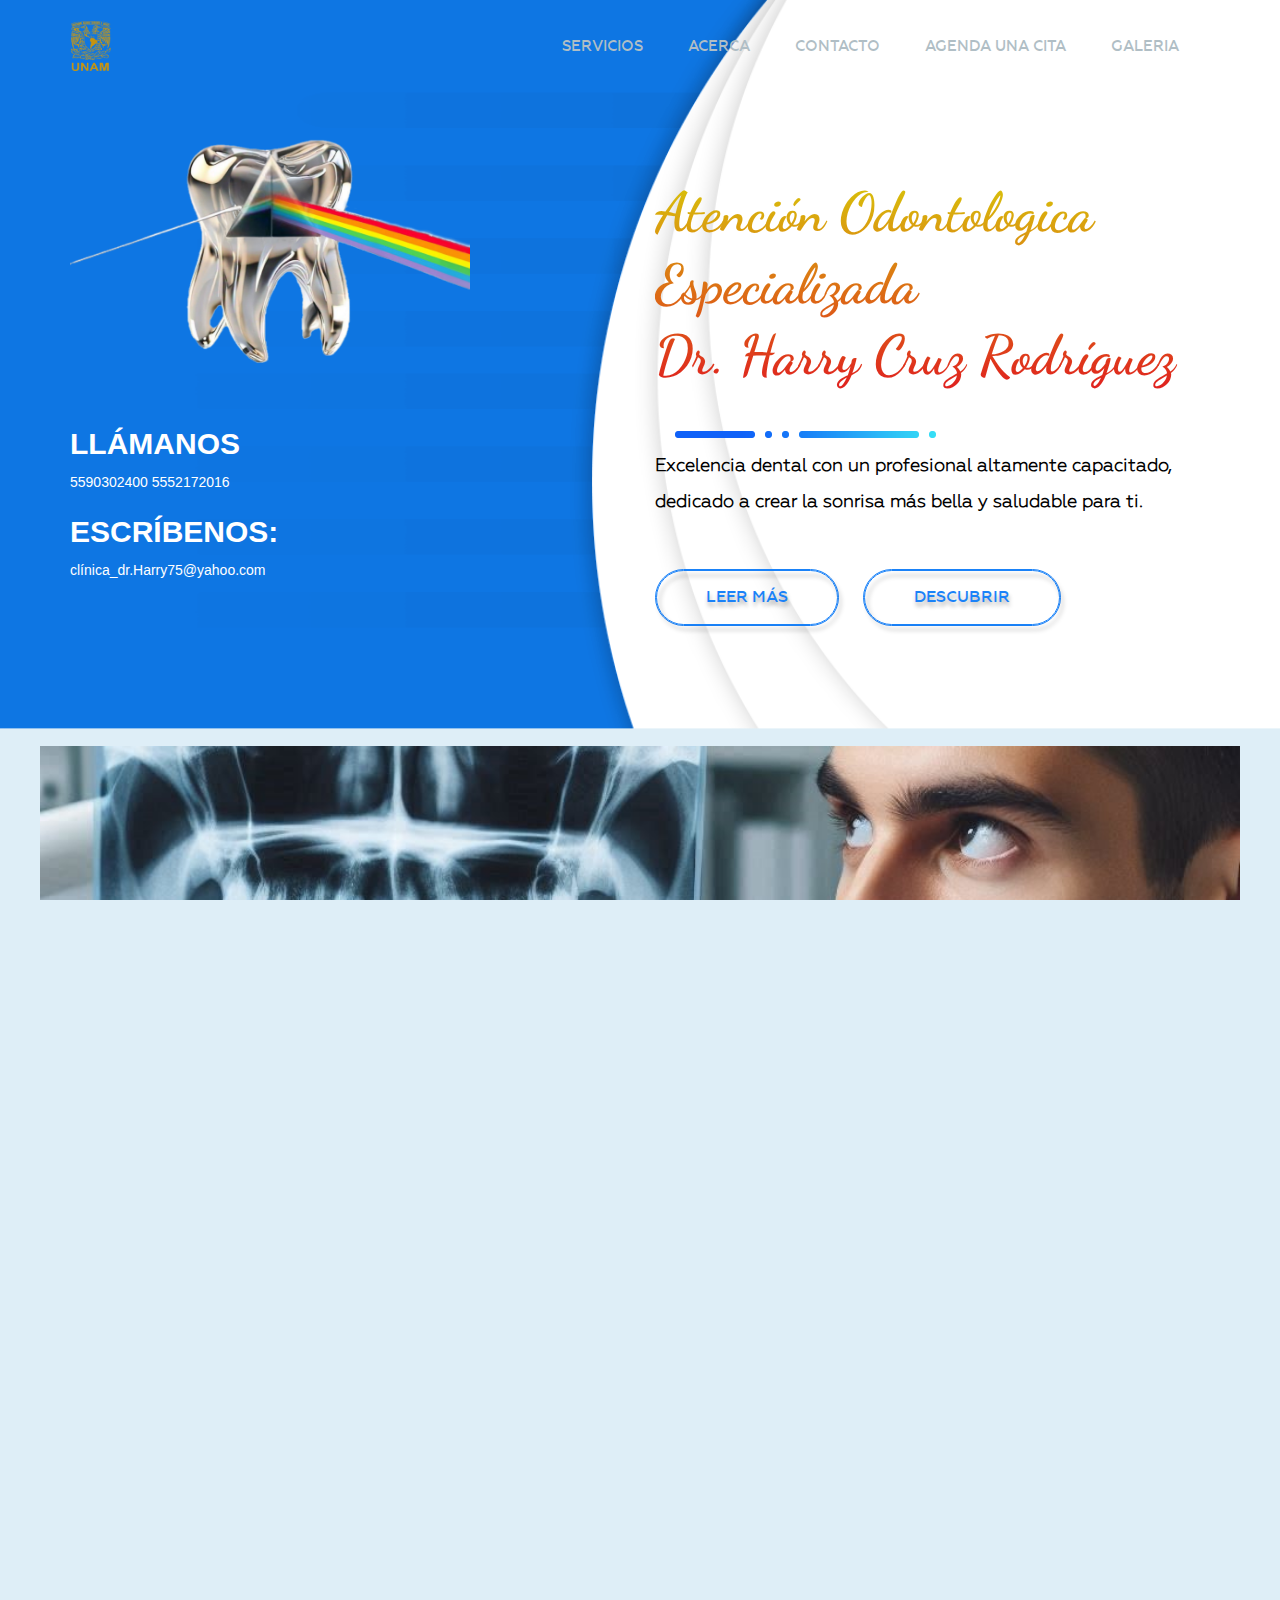
<file: index.html>
<!doctype html>
<html lang="es">
<head>
  <meta charset="UTF-8">
  <meta name="viewport" content="width=device-width, initial-scale=1" />
  <title>Bienvenido</title>
  <link rel="icon" href="assets/images/diente.png">
  <link rel="stylesheet" href="assets/bootstrap/css/bootstrap.min.css">
  <link rel="stylesheet" href="assets/fonts/flat-icon/flaticon.css">
  <link rel="stylesheet" href="css/style.css">
  <link rel="stylesheet" href="css/carrusel.css">
  <link href="https://fonts.googleapis.com/css2?family=Dancing+Script:ital,wght@0,400;0,700;1,400;1,700&display=swap" rel="stylesheet">

<style>
  body{
    background-color: #deeef7;
  }
</style>

</head>
<body>
  <div id="content-wrapper">
    <header class="header header--bg">
      <div class="container">
        <nav class="navbar">
          <div class="navbar-header">
            <button type="button" class="navbar-toggle" data-toggle="collapse" data-target="#myNavbar">
              <span class="icon-bar"></span>
              <span class="icon-bar"></span>
              <span class="icon-bar"></span> 
            </button>
            <a class="navbar-brand" href="https://www.unam.mx/"></a>
          </div>
          <div class="collapse navbar-collapse" id="myNavbar">
            <ul class="nav navbar-nav pull-right" >
              <li><a href="#servicios">SERVICIOS</a></li>
              <li><a href="#acerca">ACERCA</a></li>
              <li><a href="#contacto">CONTACTO</a></li>
              <li><a href="https://wa.me/525528023030?text=Hola%20quiero%20agendar%20una%20cita" target="_blank">
                AGENDA UNA CITA
            </a>
          </li>
          <li><a href="galeria.html">GALERIA</a></li>
            </ul>
          </div>
        </nav>
        <div class="row">
          <div class="col-lg-6">
            <img class="img-responsive, breathing-image" src="assets/images/diente.png" alt="" style="width: 400px; height: 250px;"> <br><br>
            
            <h3 class="page-section__subtitle--white, wave-text">
              <span>L</span><span>L</span><span>Á</span><span>M</span><span>A</span><span>N</span><span>O</span><span>S</span><br>
            </h3> <br>
            <a class="page-section__subtitle--white" href="tel:+525590302400">5590302400</a>
            <a class="page-section__subtitle--white" href="tel:+525552172016">5552172016</a> 

            <h3 class="page-section__subtitle--white, animated-text">ESCRÍBENOS:</h3> 
            <a class="page-section__subtitle--white" href="mailto:clínica_dr.Harry75@yahoo.com.com?subject=Consulta%20sobre%20nuestros%20servicios&body=Hola,%20me%20gustaría%20recibir%20más%20información%20sobre%20sus%20servicios.">clínica_dr.Harry75@yahoo.com</a> <br>
          
          </div>
          <div class="col-lg-6 header__content">
            <h3 style="font-family: 'Dancing Script', cursive;" class="title" >
              <b>Atención Odontologica Especializada <br> Dr. Harry Cruz Rodríguez</b>
            </h3>
            
            <span class="title-style"></span> <br>
            <p>ㅤㅤExcelencia dental con un profesional altamente capacitado, dedicado a crear la sonrisa más bella y saludable para ti.</p> 
            <a class="header__button" href="#acerca">LEER MÁS</a>
            <a class="header__button" href="#contacto">DESCUBRIR</a>
          </div>
        </div>
      </div>
    </header>

    <!--Carrusel-->
    <div class="wrapper">
      <div class="slider" id="slider">
        <ul class="slides">
          <li class="slide" id="slide1">
            <a href="galeria.html#servicios">
              <p class="caption">Cirujias</p>
              <img src="assets/images/cirujia.jpg" alt="photo 1">
            </a>
          </li>
          <li class="slide" id="slide2">
            <a href="galeria.html#endodoncias">
              <p class="caption">Endodoncias</p>
              <img src="assets/images/endodoncia.jpg" alt="photo 2">
            </a>
          </li>
          <li class="slide" id="slide3">
            <a href="galeria.html#rayos">
              <p class="caption">Rayos X</p>
              <img src="assets/images/rx.jpg" alt="photo 3">
            </a>
          </li>
          <li class="slide" id="slide4">
            <a href="galeria.html#peridoncias">
              <p class="caption">Periodoncias</p>
              <img src="assets/images/peridoncia.jpg" alt="photo 4">
            </a>
          </li>
          <li class="slide" id="slide5">
            <a href="galeria.html#protesis">
               <p class="caption">Protesis</p>
               <img src="assets/images/protesis.jpg" alt="photo 5">
            </a>
          </li>
          <!--
          <li class="slide6" id="slide6">
            <a href="#">
              <p class="caption">Limpieza</p>
              <img src="assets/images/limpieza.jpg" alt="photo 6">
            </a>
          </li>
          -->
        </ul>
        <ul class="slider-controler">
          <li><a href="#slide1">&bullet;</a></li>
          <li><a href="#slide2">&bullet;</a></li>
          <li><a href="#slide3">&bullet;</a></li>
          <li><a href="#slide4">&bullet;</a></li>
          <li><a href="#slide5">&bullet;</a></li>
          <!--
          <li><a href="#slide6">&bullet;</a></li>-->
        </ul>
      </div>
    </div>
<!--Fin Carrusel-->

<section class="steps" id="acerca">
  <div class="container">
    <div class="page-section text-center">
      <h2 class="page-section__title">Mi perfil profesional</h2>
      <div class="page-section__title-style">
        <span class="first-line"></span>
        <span class="second-line"></span>
      </div>
      <p class="page-section__subtitle">Nuestro equipo humano experimentado, y una infraestructura con los mejores estándares de calidad, que nos permiten ofrecer diagnósticos precisos y tratamientos garantizados para nuestros pacientes.</p>
      <div class="row">
        <div class="col-md-4">
          <div class="text-center steps__single">
            <img class="portrait-container img" src="assets/images/dr.png" alt="" style="width: 180px; height: 180px;">
          </div>
        </div>
        <div class="col-md-4">
          <div class="text-center steps__single">
            <br><br>
            <h2>Dr. Harry Cruz Rodríguez</h2>
          </div>
        </div>
        <div class="col-md-4">
          <div class="text-center steps__single">
            <img src="assets/images/dr2.png" alt="" style="width: 180px; height: 180px;">
          </div>
        </div>
        </div>
        <p class="page-section__subtitle">Egresado de la Universidad Nacional Autónoma de México en el año 2XXX, 
          cuento con más de 1X años de experiencia en el campo de la odontología. Mi compromiso es brindar a cada paciente un servicio integral,
          reuniendo en un solo lugar todas las especialidades dentales necesarias. Nuestro enfoque está centrado en ofrecer procedimientos 
          dentales completos dentro de nuestras instalaciones, garantizando comodidad y eficiencia. Contamos con un equipo de especialistas 
          en todas las áreas de la odontología, incluyendo un servicio de radiografía dental digital de última generación, 
          para asegurar diagnósticos precisos y tratamientos de la más alta calidad.
        </p>
        <a class="button" href="galeria.html#acerca">LEER MÁS</a>
      </div>
    </div>
  </div>
</section>


<section class="team team--bg" id="servicios">
  <div class="container">
    <div class="page-section">
      <div class="text-center">
        <h2 class="page-section__title">Servicios</h2> <br>
        <div class="team__title-style">
          <span class="first-line"></span>
          <span class="second-line"></span>
        </div>
        <p class="page-section__subtitle">El Dr. Harry Cruz Rodríguez se dedica continuamente a la educación y 
          formación profesional para mantenerse actualizado con los avances en la endoperiodontología. 
          Este compromiso con la excelencia nos permite ofrecer tratamientos innovadores y efectivos, 
          minimizando el dolor y mejorando los resultados para nuestros pacientes.</p><br>
      </div>

      <div class="row gutters-80">
        <div class="col-md-4">
          <div class="thumbnail team__single">
            <div class="bio text-center">
              <img src="assets/images/cirujias/1.jpg" alt="">
              <h2>Cirujias</h2>
              <p>Exodoncias, Injertos</p>
            </div>
          </div>
        </div>

        <div class="col-md-4">
          <div class="thumbnail team__single">
            <div class="bio text-center">
              <img src="assets/images/endodoncia/1.jpg" alt="">
              <h2>Endodoncias</h2>
              <p>Dolor, Abscesos</p>
            </div>
          </div>
        </div>

          <div class="col-md-4">
            <div class="thumbnail team__single">
              <div class="bio text-center">
                <img src="assets/images/rx.jpg" alt="">
                <h2>Rayos X                </h2>
                <p>Radiovisografo</p>
              </div>
            </div>
          </div>

          <div class="col-md-4">
            <div class="thumbnail team__single">
              <div class="bio text-center">
                <img src="assets/images/peridoncia/5.jpg" alt="">
                <h2>Periodoncia</h2>
                <p>Movilidad, Sencibilidad, Gingivitis</p>
              </div>
            </div>
          </div>
          <div class="col-md-4">
            <div class="thumbnail team__single">
              <div class="bio text-center">
                <img src="assets/images/protesis.jpg" alt="">
                <h2>Prótesis</h2>
                <p>Zirconio, Porcelanas, Removibles</p>
              </div>
            </div>
          </div>
          <div class="col-md-4">
            <div class="thumbnail team__single">
              <div class="bio text-center">
                <img src="assets/images/limpieza.jpg" alt="">
                <h2>Limpiezas</h2>
                <p>C/Ultrasonido</p>
              </div>
            </div>
          </div>
          <div class="col-md-4">
            <div class="thumbnail team__single">
              <div class="bio text-center">
                <img src="assets/images/blanqueamiento.jpeg" alt="">
                <h2>Resinas</h2>
                <h2>Blanqueamientos</h2>
              </div>
            </div>
          </div>
        </div>
        <br>
        <div class="text-center">
          <a class="button" href="galeria.html#servicios">VER MÁS</a>
        </div>
        </div>
      </div>
    </div>
  </div>
</section>



<section class="video video--bg" id="contacto">
  <div class="container">
    <div class="page-section">
      <div class="row">
        <p>Encuentranos</p>

        <div class="col-md-7">
          <iframe src="https://www.google.com/maps/embed?pb=!1m18!1m12!1m3!1d1118.7821477373247!2d-99.1685206602566!3d19.407238195871606!2m3!1f0!2f0!3f0!3m2!1i1024!2i768!4f13.1!3m3!1m2!1s0x85d1ff3594ab9f33%3A0xe89129d8fbc266ea!2sSOHO%20Residences%20Condesa!5e0!3m2!1ses-419!2smx!4v1723564159487!5m2!1ses-419!2smx" 
          width="600" 
          height="450" 
          style="border:0;" 
          allowfullscreen="" 
          loading="lazy" 
          referrerpolicy="no-referrer-when-downgrade">
          </iframe>            
        </div>
        <div class="col-md-5">
          <div class="video__right text-center">
            <h2 class="video__title">Contacto</h2>
            <div class="video__title-style">
              <span class="first-line"></span>
              <span class="second-line"></span>
            </div>
            <li><a class="page-section__subtitle page-section__subtitle--white">Llamános:</a></li>
            <a class="page-section__subtitle page-section__subtitle--white" href="tel:+525590302400">5590302400 </a>
            <a class="page-section__subtitle page-section__subtitle--white" href="tel:+525552172016">ó 5552172016</a>
            <br><br><li><a class="page-section__subtitle page-section__subtitle--white">Escríbenos:</a></li>
            <li><a class="page-section__subtitle page-section__subtitle--white" 
              href="mailto:clínica_dr.Harry75@yahoo.com.com?subject=Consulta%20sobre%20nuestros%20servicios&body=Hola,%20me%20gustaría%20recibir%20más%20información%20sobre%20sus%20servicios.">
              clínica_dr.Harry75@yahoo.com</a></li><br>
              <a class="page-section__subtitle page-section__subtitle--white" href="https://wa.me/525590302400?text=Hola%20quiero%20agendar%20una%20cita">Escríbenos por WhatsApp</a></li><br><br>            
            <li><a class="button button--white" href="https://maps.app.goo.gl/G6L3BxyqgvLjQvQa7">¿Cómo llegar?</a></li>
          </div>
        </div>
      </div>
    </div>
  </div>
</section>

    <footer class="footer footer--bg">
      <div class="container">
        <div class="row">
          <div class="col-md-4 footer__left">
            <a class="navbar-brand"></a>
            <p><span>&copy;</span> Clinica de Especialidades Odontologicas 2024</p>
          </div>
          <div class="col-md-2 footer__link">
            <li><a href="tel:+525590302400">5552172016</a></li>
            <li><a href="tel:+525552172016">5590302400</a></li>
            <li><a href="mailto:clínica_dr.Harry75@yahoo.com.com?subject=Consulta%20sobre%20nuestros%20servicios&body=Hola,%20me%20gustaría%20recibir%20más%20información%20sobre%20sus%20servicios.">
              clínica_dr.Harry75<br>@yahoo.com</a></li>
            <li><a href="https://wa.me/525590302400?text=Hola%20quiero%20agendar%20una%20cita">WhatsApp</a></li>
          </div>
          <div class="col-md-2 footer__link">
            <li><a>Insurgentes sur 427</a></li>
            <li><a>Hipódromo condesa int. 404</a></li>
            <li><a>Metro o metrobus Chilpancingo </a></li>
            <li><a>Esq. Con tlaxcala</a></li>
          </div>
          <div class="col-md-4 footer__social-icons">
            <li><a href="#"><i class="flaticon-facebook-letter-logo"></i></a></li>
            <li><a href="#"><i class="flaticon-twitter-logo-silhouette"></i></a></li>
            <li><a href="#"><i class="flaticon-google-plus"></i></a></li>
            <li><a href="#"><i class="flaticon-pinterest-logo"></i></a></li>
          </div>
        </div>
      </div>
    </footer>

  </div>

  <script src="assets/jquery/jquery-3.2.1.min.js"></script>
  <script src="assets/bootstrap/js/bootstrap.min.js"></script>
  <!-- <script src="assets/owl-slider/owl.carousel.min.js"></script> -->

  <script>
    $(document).ready(function() {
      
      $('button').click( function(e) {
        $('.collapse').collapse('hide');
      });
      
    });
  </script>
</body>
</html>
</file>
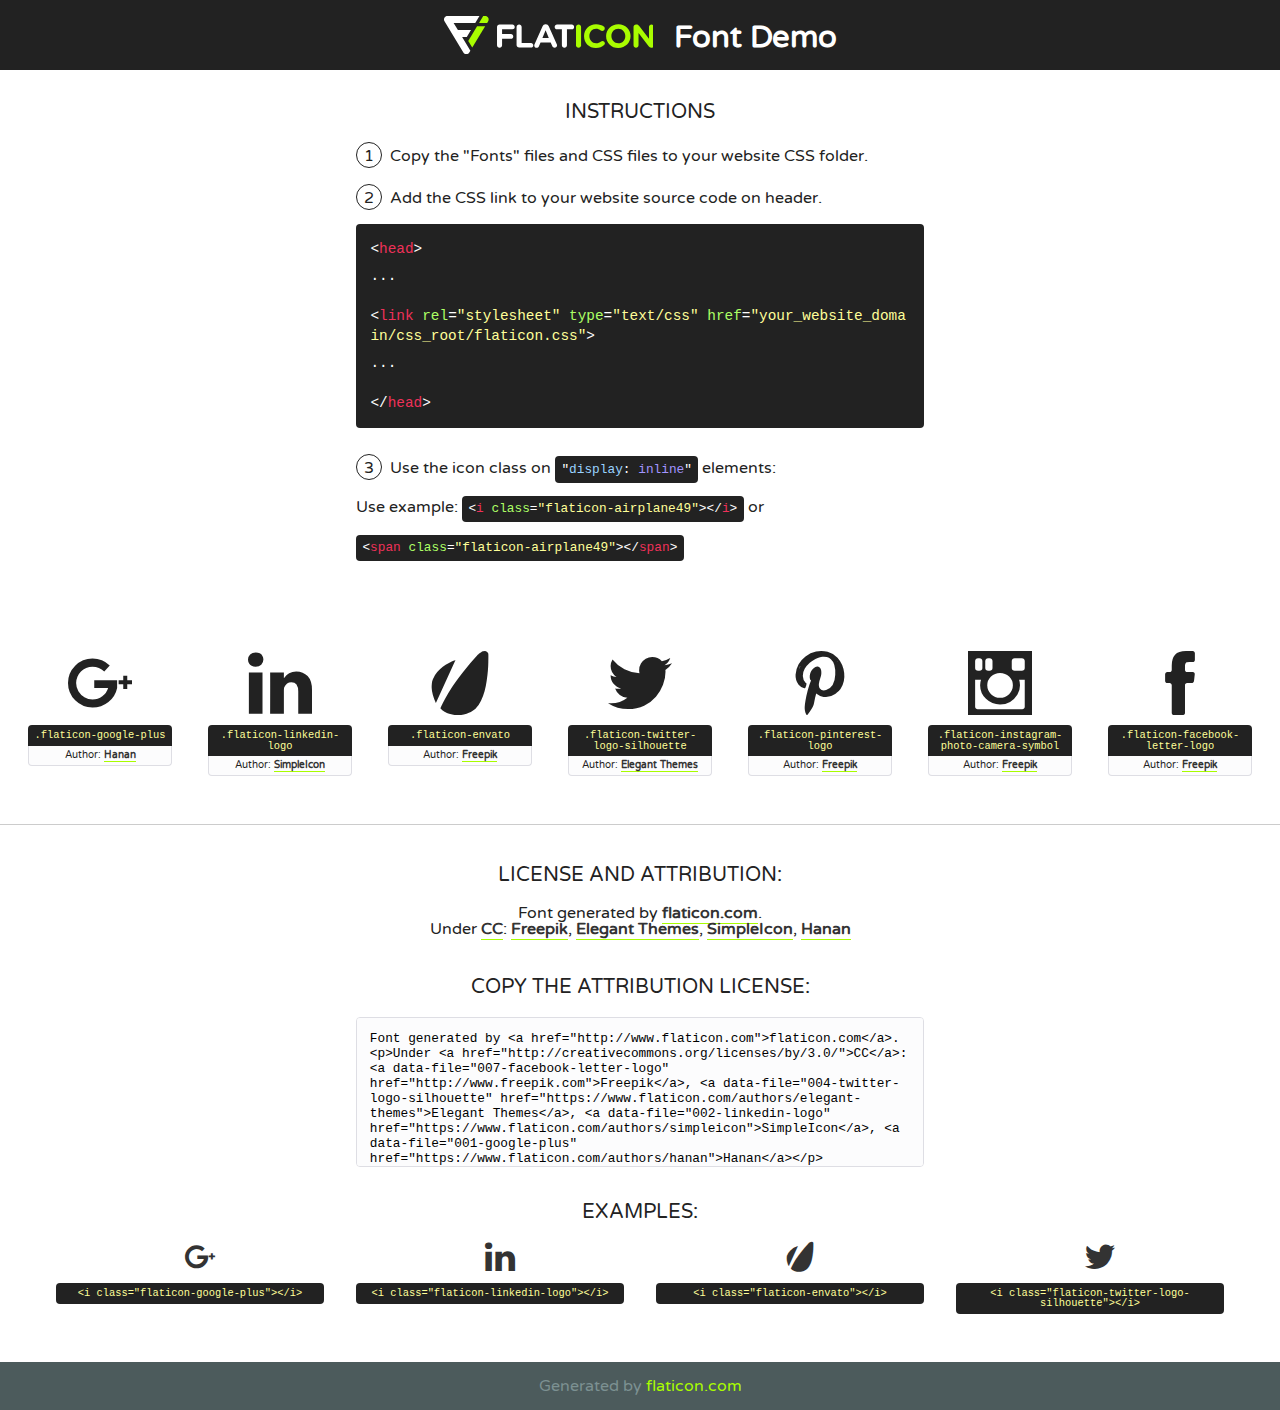
<file: assets/fonts/flat-icon/flaticon.html>
<!DOCTYPE html>
<!--
  Flaticon icon font: Flaticon
  Creation date: 28/09/2017 13:51
-->
<html>
<!DOCTYPE html>
<html>

<head>
    <title>Flaticon WebFont</title>
    <link href="http://fonts.googleapis.com/css?family=Varela+Round" rel="stylesheet" type="text/css" />
    <link rel="stylesheet" type="text/css" href="flaticon.css">
    <meta charset="UTF-8">
    <style>
    html, body, div, span, applet, object, iframe,
    h1, h2, h3, h4, h5, h6, p, blockquote, pre,
    a, abbr, acronym, address, big, cite, code,
    del, dfn, em, img, ins, kbd, q, s, samp,
    small, strike, strong, sub, sup, tt, var,
    b, u, i, center,
    dl, dt, dd, ol, ul, li,
    fieldset, form, label, legend,
    table, caption, tbody, tfoot, thead, tr, th, td,
    article, aside, canvas, details, embed, 
    figure, figcaption, footer, header, hgroup, 
    menu, nav, output, ruby, section, summary,
    time, mark, audio, video {
        margin: 0;
        padding: 0;
        border: 0;
        font-size: 100%;
        font: inherit;
        vertical-align: baseline;
    }
    /* HTML5 display-role reset for older browsers */
    article, aside, details, figcaption, figure, 
    footer, header, hgroup, menu, nav, section {
        display: block;
    }
    body {
        line-height: 1;
    }
    ol, ul {
        list-style: none;
    }
    blockquote, q {
        quotes: none;
    }
    blockquote:before, blockquote:after,
    q:before, q:after {
        content: '';
        content: none;
    }
    table {
        border-collapse: collapse;
        border-spacing: 0;
    }
    body {
        font-family: 'Varela Round', Helvetica, Arial, sans-serif;
        font-size: 16px;
        color: #222;
    }
    a {
        color: #333;
        border-bottom: 1px solid #a9fd00;
        font-weight: bold;
        text-decoration: none;
    }
    * {
        -moz-box-sizing: border-box;
        -webkit-box-sizing: border-box;
        box-sizing: border-box;
        margin: 0;
        padding: 0;
    }
    [class^="flaticon-"]:before, [class*=" flaticon-"]:before, [class^="flaticon-"]:after, [class*=" flaticon-"]:after {
        font-family: Flaticon;
        font-size: 30px;
        font-style: normal;
        margin-left: 20px;
        color: #333;
    }
    .wrapper {
        max-width: 600px;
        margin: auto;
        padding: 0 1em;
    }
    .title {
        font-size: 1.25em;
        text-align: center;
        margin-bottom: 1em;
        text-transform: uppercase;
    }
    header {
        text-align: center;
        background-color: #222;
        color: #fff;
        padding: 1em;
    }
    header .logo {
        width: 210px;
        height: 38px;
        display: inline-block;
        vertical-align: middle;
        margin-right: 1em;
        border: none;
    }
    header strong {
        font-size: 1.95em;
        font-weight: bold;
        vertical-align: middle;
        margin-top: 5px;
        display: inline-block;
    }
    .demo {
        margin: 2em auto;
        line-height: 1.25em;
    }
    .demo ul li {
        margin-bottom: 1em;
    }
    .demo ul li .num {
        color: #222;
        border-radius: 20px;
        display: inline-block;
        width: 26px;
        padding: 3px;
        height: 26px;
        text-align: center;
        margin-right: 0.5em;
        border: 1px solid #222;
    }
    .demo ul li code {
        background-color: #222;
        border-radius: 4px;
        padding: 0.25em 0.5em;
        display: inline-block;
        color: #fff;
        font-family: Consolas,Monaco,Lucida Console,Liberation Mono,DejaVu Sans Mono,Bitstream Vera Sans Mono,Courier New, monospace;
        font-weight: lighter;
        margin-top: 1em;
        font-size: 0.8em;
        word-break: break-all;
    }
    .demo ul li code.big {
        padding: 1em;
        font-size: 0.9em;
    }
    .demo ul li code .red {
        color: #EF3159;
    }
    .demo ul li code .green {
        color: #ACFF65;
    }
    .demo ul li code .yellow {
        color: #FFFF99;
    }
    .demo ul li code .blue {
        color: #99D3FF;
    }
    .demo ul li code .purple {
        color: #A295FF;
    }
    .demo ul li code .dots {
        margin-top: 0.5em;
        display: block;
    }
    #glyphs {
        border-bottom: 1px solid #ccc;
        padding: 2em 0;
        text-align: center;
    }
    .glyph {
        display: inline-block;
        width: 9em;
        margin: 1em;
        text-align: center;
        vertical-align: top;
        background: #FFF;
    }
    .glyph .glyph-icon {
        padding: 10px;
        display: block;
        font-family:"Flaticon";
        font-size: 64px;
        line-height: 1;
    }
    .glyph .glyph-icon:before {
        font-size: 64px;
        color: #222;
        margin-left: 0;
    }
    .class-name {
        font-size: 0.65em;
        background-color: #222;
        color: #fff;
        border-radius: 4px 4px 0 0;
        padding: 0.5em;
        color: #FFFF99;
        font-family: Consolas,Monaco,Lucida Console,Liberation Mono,DejaVu Sans Mono,Bitstream Vera Sans Mono,Courier New, monospace;
    }
    .author-name {
        font-size: 0.6em;
        background-color: #fcfcfd;
        border: 1px solid #DEDEE4;
        border-top: 0;
        border-radius: 0 0 4px 4px;
        padding: 0.5em;
    }
    .class-name:last-child {
        font-size: 10px;
        color:#888;
    }
    .class-name:last-child a {
        font-size: 10px;
        color:#555;
    }
    .class-name:last-child a:hover {
        color:#a9fd00;
    }
    .glyph > input {
        display: block;
        width: 100px;
        margin: 5px auto;
        text-align: center;
        font-size: 12px;
        cursor: text;
    }
    .glyph > input.icon-input {
        font-family:"Flaticon";
        font-size: 16px;
        margin-bottom: 10px;
    }
    .attribution .title {
        margin-top: 2em;
    }
    .attribution textarea {
        background-color: #fcfcfd;
        padding: 1em;
        border: none;
        box-shadow: none;
        border: 1px solid #DEDEE4;
        border-radius: 4px;
        resize: none;
        width: 100%;
        height: 150px;
        font-size: 0.8em;
        font-family: Consolas,Monaco,Lucida Console,Liberation Mono,DejaVu Sans Mono,Bitstream Vera Sans Mono,Courier New, monospace;
        -webkit-appearance: none;
    }
    .iconsuse {
        margin: 2em auto;
        text-align: center;
        max-width: 1200px;
    }
    .iconsuse:after {
        content: '';
        display: table;
        clear: both;
    }
    .iconsuse .image {
        float: left;
        width: 25%;
        padding: 0 1em;
    }
    .iconsuse .image p {
        margin-bottom: 1em;
    }
    .iconsuse .image span {
        display: block;
        font-size: 0.65em;
        background-color: #222;
        color: #fff;
        border-radius: 4px;
        padding: 0.5em;
        color: #FFFF99;
        margin-top: 1em;
        font-family: Consolas,Monaco,Lucida Console,Liberation Mono,DejaVu Sans Mono,Bitstream Vera Sans Mono,Courier New, monospace;
    }
    #footer {
        text-align: center;
        background-color: #4C5B5C;
        color: #7c9192;
        padding: 1em;
    }
    #footer a {
        border: none;
        color: #a9fd00;
        font-weight: normal;
    }
    @media (max-width: 960px) {
        .iconsuse .image {
            width: 50%;
        }
    }
    @media (max-width: 560px) {
        .iconsuse .image {
            width: 100%;
        }
    }
    </style>
</head>

<body class="characters-off">

    <header>
        <a href="http://www.flaticon.com" target="_blank" class="logo">
            <svg version="1.1" xmlns="http://www.w3.org/2000/svg" xmlns:xlink="http://www.w3.org/1999/xlink" xmlns:a="http://ns.adobe.com/AdobeSVGViewerExtensions/3.0/" viewBox="0 0 560.875 102.036" enable-background="new 0 0 560.875 102.036" xml:space="preserve">
                <defs>
                </defs>
                <g>
                    <g class="letters">
                        <path fill="#ffffff" d="M141.596,29.675c0-3.777,2.985-6.767,6.764-6.767h34.438c3.426,0,6.15,2.728,6.15,6.15
                        c0,3.43-2.724,6.149-6.15,6.149h-27.674v13.091h23.719c3.429,0,6.151,2.724,6.151,6.15c0,3.43-2.723,6.149-6.151,6.149h-23.719
                        v17.574c0,3.773-2.986,6.761-6.764,6.761c-3.779,0-6.764-2.989-6.764-6.761V29.675z"></path>
                        <path fill="#ffffff" d="M193.844,29.149c0-3.781,2.985-6.767,6.764-6.767c3.776,0,6.763,2.985,6.763,6.767v42.957h25.039
                        c3.426,0,6.149,2.726,6.149,6.153c0,3.425-2.723,6.15-6.149,6.15h-31.802c-3.779,0-6.764-2.986-6.764-6.768V29.149z"></path>
                        <path fill="#ffffff" d="M241.891,75.71l21.438-48.407c1.492-3.341,4.215-5.357,7.906-5.357h0.792
                        c3.686,0,6.323,2.017,7.815,5.357l21.439,48.407c0.436,0.967,0.701,1.845,0.701,2.723c0,3.602-2.809,6.501-6.414,6.501
                        c-3.161,0-5.269-1.845-6.499-4.655l-4.132-9.661h-27.059l-4.301,10.102c-1.144,2.631-3.426,4.214-6.237,4.214
                        c-3.517,0-6.24-2.81-6.24-6.325C241.1,77.64,241.451,76.677,241.891,75.71z M279.932,58.666l-8.521-20.297l-8.526,20.297H279.932
                        z"></path>
                        <path fill="#ffffff" d="M314.864,35.387H301.86c-3.429,0-6.239-2.813-6.239-6.238c0-3.429,2.811-6.24,6.239-6.24h39.533
                        c3.426,0,6.237,2.811,6.237,6.24c0,3.425-2.811,6.238-6.237,6.238h-13.001v42.785c0,3.773-2.99,6.761-6.764,6.761
                        c-3.779,0-6.764-2.989-6.764-6.761V35.387z"></path>
                        <path fill="#A9FD00" d="M352.615,29.149c0-3.781,2.985-6.767,6.767-6.767c3.774,0,6.761,2.985,6.761,6.767v49.024
                        c0,3.773-2.987,6.761-6.761,6.761c-3.781,0-6.767-2.989-6.767-6.761V29.149z"></path>
                        <path fill="#A9FD00" d="M374.132,53.836v-0.179c0-17.481,13.178-31.801,32.065-31.801c9.22,0,15.459,2.458,20.557,6.238
                        c1.402,1.054,2.637,2.985,2.637,5.357c0,3.692-2.985,6.59-6.681,6.59c-1.845,0-3.071-0.702-4.044-1.319
                        c-3.776-2.813-7.729-4.393-12.562-4.393c-10.364,0-17.831,8.611-17.831,19.154v0.173c0,10.542,7.291,19.329,17.831,19.329
                        c5.715,0,9.492-1.756,13.359-4.834c1.049-0.874,2.458-1.491,4.039-1.491c3.429,0,6.325,2.813,6.325,6.236
                        c0,2.106-1.056,3.78-2.282,4.834c-5.539,4.834-12.036,7.733-21.878,7.733C387.572,85.464,374.132,71.493,374.132,53.836z"></path>
                        <path fill="#A9FD00" d="M433.009,53.836v-0.179c0-17.481,13.79-31.801,32.766-31.801c18.981,0,32.592,14.143,32.592,31.628v0.173
                        c0,17.483-13.785,31.807-32.769,31.807C446.625,85.464,433.009,71.32,433.009,53.836z M484.224,53.836v-0.179
                        c0-10.539-7.725-19.326-18.626-19.326c-10.893,0-18.449,8.611-18.449,19.154v0.173c0,10.542,7.73,19.329,18.626,19.329
                        C476.676,72.986,484.224,64.378,484.224,53.836z"></path>
                        <path fill="#A9FD00" d="M506.233,29.321c0-3.774,2.99-6.763,6.767-6.763h1.401c3.252,0,5.183,1.583,7.029,3.953l26.093,34.265
                        V29.059c0-3.692,2.99-6.677,6.681-6.677c3.683,0,6.671,2.985,6.671,6.677v48.934c0,3.78-2.987,6.765-6.764,6.765h-0.436
                        c-3.257,0-5.188-1.581-7.034-3.953l-27.056-35.492v32.944c0,3.687-2.985,6.676-6.678,6.676c-3.683,0-6.673-2.989-6.673-6.676
                        V29.321z"></path>
                    </g>
                    <g class="insignia">
                        <path fill="#ffffff" d="M48.372,56.137h12.517l11.156-18.537H37.186L25.688,18.539h57.825L94.668,0H9.271
                        C5.925,0,2.842,1.801,1.198,4.716c-1.644,2.907-1.593,6.482,0.134,9.343l50.38,83.501c1.678,2.781,4.689,4.476,7.938,4.476
                        c3.246,0,6.257-1.695,7.935-4.476l2.898-4.804L48.372,56.137z"></path>
                        <g class="i">
                            <path fill="#A9FD00" d="M93.575,18.539h0.031v0.004l21.652,0.004l2.705-4.488c1.727-2.861,1.778-6.436,0.133-9.343
                            C116.454,1.801,113.371,0,110.026,0h-5.294L93.575,18.539z"></path>
                            <polygon fill="#A9FD00" points="88.291,27.356 64.725,66.486 75.519,84.404 109.942,27.356"></polygon>
                        </g>
                    </g>
                </g>
            </svg>
        </a>
        <strong>Font Demo</strong>
    </header>


    <section class="demo wrapper">

        <p class="title">Instructions</p>

        <ul>
            <li>
                <span class="num">1</span>Copy the "Fonts" files and CSS files to your website CSS folder.
            </li>
            <li>
                <span class="num">2</span>Add the CSS link to your website source code on header.
                <code class="big">
                    &lt;<span class="red">head</span>&gt;
                    <br/><span class="dots">...</span>
                    <br/>&lt;<span class="red">link</span> <span class="green">rel</span>=<span class="yellow">"stylesheet"</span> <span class="green">type</span>=<span class="yellow">"text/css"</span> <span class="green">href</span>=<span class="yellow">"your_website_domain/css_root/flaticon.css"</span>&gt;
                    <br/><span class="dots">...</span>
                    <br/>&lt;/<span class="red">head</span>&gt;
                </code>
            </li>

            <li>
                <p>
                    <span class="num">3</span>Use the icon class on <code>"<span class="blue">display</span>:<span class="purple"> inline</span>"</code> elements:
                    <br />
                    Use example: <code>&lt;<span class="red">i</span> <span class="green">class</span>=<span class="yellow">&quot;flaticon-airplane49&quot;</span>&gt;&lt;/<span class="red">i</span>&gt;</code> or <code>&lt;<span class="red">span</span> <span class="green">class</span>=<span class="yellow">&quot;flaticon-airplane49&quot;</span>&gt;&lt;/<span class="red">span</span>&gt;</code>
            </li>
        </ul>

    </section>




   <section id="glyphs">          
    
      
        <div class="glyph"><div class="glyph-icon flaticon-google-plus"></div>
            <div class="class-name">.flaticon-google-plus</div>
            <div class="author-name">Author: <a data-file="001-google-plus" href="https://www.flaticon.com/authors/hanan">Hanan</a> </div> 
        </div>        
        
        <div class="glyph"><div class="glyph-icon flaticon-linkedin-logo"></div>
            <div class="class-name">.flaticon-linkedin-logo</div>
            <div class="author-name">Author: <a data-file="002-linkedin-logo" href="https://www.flaticon.com/authors/simpleicon">SimpleIcon</a> </div> 
        </div>        
        
        <div class="glyph"><div class="glyph-icon flaticon-envato"></div>
            <div class="class-name">.flaticon-envato</div>
            <div class="author-name">Author: <a data-file="003-envato" href="http://www.freepik.com">Freepik</a> </div> 
        </div>        
        
        <div class="glyph"><div class="glyph-icon flaticon-twitter-logo-silhouette"></div>
            <div class="class-name">.flaticon-twitter-logo-silhouette</div>
            <div class="author-name">Author: <a data-file="004-twitter-logo-silhouette" href="https://www.flaticon.com/authors/elegant-themes">Elegant Themes</a> </div> 
        </div>        
        
        <div class="glyph"><div class="glyph-icon flaticon-pinterest-logo"></div>
            <div class="class-name">.flaticon-pinterest-logo</div>
            <div class="author-name">Author: <a data-file="005-pinterest-logo" href="http://www.freepik.com">Freepik</a> </div> 
        </div>        
        
        <div class="glyph"><div class="glyph-icon flaticon-instagram-photo-camera-symbol"></div>
            <div class="class-name">.flaticon-instagram-photo-camera-symbol</div>
            <div class="author-name">Author: <a data-file="006-instagram-photo-camera-symbol" href="http://www.freepik.com">Freepik</a> </div> 
        </div>        
        
        <div class="glyph"><div class="glyph-icon flaticon-facebook-letter-logo"></div>
            <div class="class-name">.flaticon-facebook-letter-logo</div>
            <div class="author-name">Author: <a data-file="007-facebook-letter-logo" href="http://www.freepik.com">Freepik</a> </div> 
        </div>        
        

    </section>



    <section class="attribution wrapper"   style="text-align:center;">

      <div class="title">License and attribution:</div><div class="attrDiv">Font generated by <a href="http://www.flaticon.com">flaticon.com</a>. <div><p>Under <a href="http://creativecommons.org/licenses/by/3.0/">CC</a>: <a data-file="007-facebook-letter-logo" href="http://www.freepik.com">Freepik</a>, <a data-file="004-twitter-logo-silhouette" href="https://www.flaticon.com/authors/elegant-themes">Elegant Themes</a>, <a data-file="002-linkedin-logo" href="https://www.flaticon.com/authors/simpleicon">SimpleIcon</a>, <a data-file="001-google-plus" href="https://www.flaticon.com/authors/hanan">Hanan</a></p>  </div>
      </div>
      <div class="title">Copy the Attribution License:</div>

    <textarea onclick="this.focus();this.select();">Font generated by &lt;a href=&quot;http://www.flaticon.com&quot;&gt;flaticon.com&lt;/a&gt;. <p>Under <a href="http://creativecommons.org/licenses/by/3.0/">CC</a>: <a data-file="007-facebook-letter-logo" href="http://www.freepik.com">Freepik</a>, <a data-file="004-twitter-logo-silhouette" href="https://www.flaticon.com/authors/elegant-themes">Elegant Themes</a>, <a data-file="002-linkedin-logo" href="https://www.flaticon.com/authors/simpleicon">SimpleIcon</a>, <a data-file="001-google-plus" href="https://www.flaticon.com/authors/hanan">Hanan</a></p>  
     </textarea>

    </section>

    <section class="iconsuse">

          <div class="title">Examples:</div>            
             
            <div class="image">
                <p>
                    <i class="glyph-icon flaticon-google-plus"></i> 
                    <span>&lt;i class=&quot;flaticon-google-plus&quot;&gt;&lt;/i&gt;</span>
                </p>
            </div>
            
            <div class="image">
                <p>
                    <i class="glyph-icon flaticon-linkedin-logo"></i> 
                    <span>&lt;i class=&quot;flaticon-linkedin-logo&quot;&gt;&lt;/i&gt;</span>
                </p>
            </div>
            
            <div class="image">
                <p>
                    <i class="glyph-icon flaticon-envato"></i> 
                    <span>&lt;i class=&quot;flaticon-envato&quot;&gt;&lt;/i&gt;</span>
                </p>
            </div>
            
            <div class="image">
                <p>
                    <i class="glyph-icon flaticon-twitter-logo-silhouette"></i> 
                    <span>&lt;i class=&quot;flaticon-twitter-logo-silhouette&quot;&gt;&lt;/i&gt;</span>
                </p>
            </div>
                       
        </div>
                            
    </section>

<div id="footer">
    <div>Generated by <a href="http://www.flaticon.com">flaticon.com</a>
    </div>
</div>



</body>
</html>
</file>
<file: assets/fonts/flat-icon/flaticon.css>
/*
  	Flaticon icon font: Flaticon
  	Creation date: 28/09/2017 13:51
  	*/

@font-face {
  font-family: "Flaticon";
  src: url("./Flaticon.eot");
  src: url("./Flaticon.eot?#iefix") format("embedded-opentype"),
       url("./Flaticon.woff") format("woff"),
       url("./Flaticon.ttf") format("truetype"),
       url("./Flaticon.svg#Flaticon") format("svg");
  font-weight: normal;
  font-style: normal;
}

@media screen and (-webkit-min-device-pixel-ratio:0) {
  @font-face {
    font-family: "Flaticon";
    src: url("./Flaticon.svg#Flaticon") format("svg");
  }
}

[class^="flaticon-"]:before, [class*=" flaticon-"]:before,
[class^="flaticon-"]:after, [class*=" flaticon-"]:after {   
  font-family: Flaticon;
        font-size: 20px;
font-style: normal;
margin-left: 20px;
}

.flaticon-google-plus:before { content: "\f100"; }
.flaticon-linkedin-logo:before { content: "\f101"; }
.flaticon-envato:before { content: "\f102"; }
.flaticon-twitter-logo-silhouette:before { content: "\f103"; }
.flaticon-pinterest-logo:before { content: "\f104"; }
.flaticon-instagram-photo-camera-symbol:before { content: "\f105"; }
.flaticon-facebook-letter-logo:before { content: "\f106"; }
</file>
<file: css/style.css>
@font-face {
  font-family: 'Geometria';
  src: url("../assets/fonts/Geometria.ttf");
}

@font-face {
  font-family: 'Geometria-Bold';
  src: url("../assets/fonts/Geometria-Bold.ttf");
}

@font-face {
  font-family: 'Geometria-Medium';
  src: url("../assets/fonts/geometria-medium.ttf");
}

@media (min-width: 1400px) {
.container{
    width:1370px;
    margin: 0 auto;
  }
}

ul li, li{
  list-style-type: none;
}

ul{
  padding-left: 0;
}

a:hover, a:focus{
  text-decoration: none;
  outline: 0;
}

button:focus{
  outline: 0 !important;
}

input[type="submit"]:focus{
  outline: 0;
}

@font-face {
  font-family: 'Material Icons';
  font-style: normal;
  font-weight: 400;
  src: url(../assets/iconfont/MaterialIcons-Regular.ttf);
}

.material-icons {
  font-family: 'Material Icons';
  font-weight: normal;
  font-style: normal;
}

html,body {
  width: 100%;
  height: 100%;
  margin: 0px;
  padding: 0px;
  overflow-x: hidden; 
  font-family: 'Geometria';
  line-height: 1.8;
}

h1,h2{
  font-family: 'Geometria-Bold';
}

p{
  font-family: "Geometria";
  font-weight: bold;
}

.navbar-toggle{
  background-color: #030303;
}

.navbar-toggle .icon-bar{
  background-color: #fff;
}

.nav li a:hover, .nav li a:focus{
  background: transparent;
}

.gutters-80.row{
  margin-right: -40px;
  margin-left: -40px;
}

@media (max-width: 1199px){

.gutters-80.row{
    margin-right: -15px;
    margin-left: -15px
}
  }

.gutters-80 > [class^="col-"]{
  padding-right: 40px;
  padding-left: 40px;
}

@media (max-width: 1199px){

.gutters-80 > [class^="col-"]{
    padding-right: 15px;
    padding-left: 15px
}
  }


.header--bg{
    background: url("../assets/images/header-background.png") left center no-repeat;
    background-size: 100% 100%;
  }

@media (max-width: 1399px){

.header--bg{
      background-size: cover
  }
    }

.header .navbar{
    padding-top: 20px;
    background: transparent;
  }
@media(min-width: 1000px){
  .header .nav li{
    padding-right: 15px;
  }
  .header .nav li:last-child{
    padding-right: 0;
  }
}

.header .nav li a{
  font-family: 'Geometria-Medium';
  font-size: 15px;
  color: #b0bec5;
}

@media (min-width: 1390px){
  .header .nav li a:hover{
    color: #0f81f8;
  }
}


@media(max-width: 900px){
  .navbar .nav{
    float: none !important;
  }
}

.header .row{
    padding-top: 40px;
    padding-bottom: 120px;
  }

.header__content .title{
      font-size: 55px;
      background: -webkit-linear-gradient(#d7da07, #e01f1f);
      background-clip: text;
      -webkit-text-fill-color: transparent;
      line-height: 1.3;
      padding-top: 25px;
      margin-bottom: 30px;
    }

.header__content .title-style{
        background: url("../assets/images/title-shape.png") left center no-repeat;
        padding: 0px 135px;
        vertical-align: middle;
        margin-left: 20px;
      }

.header__content p{
      font-size: 18px;
      color: #000000;
      font-weight: bold;
      line-height: 2;
      margin-bottom: 50px;
    }

.header__button{
    display: inline-block;
    font-family: 'Geometria-Medium';
    font-size: 16px;
    color: #1A82F8;
    padding: 13px 50px;
    border: 1px solid #1A82F8;
    border-radius: 30px;
    position: relative;
    background-color: transparent;
    text-shadow: 1px 4px 4px rgba(0, 0, 0, .3);
    margin-right: 20px;
  }

@media (max-width: 1199px){

.header__button{
      border-color: rgb(0, 0, 0);
      color: #fff;
      margin-bottom: 20px
  }
    }

.header__button:after{
      content: "";
      position: absolute;
      left: 0;
      right: 0;
      top: 0;
      bottom: 0;
      border-radius: inherit;
      border: inherit;
      -webkit-filter: drop-shadow(3px 5px 2px rgba(0, 0, 0, .4));
              filter: drop-shadow(3px 5px 2px rgba(0, 0, 0, .4));
    }

.header__button:hover{
      background-color: #1A82F8;
      color: #fff;
      text-shadow: none;
      border:0;
      -webkit-box-shadow: 3px 4px 7px rgba(0, 0, 0, 0.21);
              box-shadow: 3px 4px 7px rgba(0, 0, 0, 0.21);
    }

    .navbar-brand {
      background: url("../assets/images/unam.png") left center no-repeat;
      padding: 0px 90px;
      background-size: 40px 50px; /* Ajusta el tamaño de la imagen */
  }
  
.page-section{
  padding-top: 100px;
  padding-bottom: 120px;
}

.page-section__title{
    font-size: 40px;
    color: #08294c;
    margin-bottom: 5px;
  }

.page-section__title--white{
      color: #fff;
    }

.page-section__subtitle{
    font-size: 16px;
    color: #08294c;
    margin-bottom: 80px;
  }

.page-section__subtitle a{
      font-family: "Geometria-Medium";
      color: #08294c;
    }

.page-section__subtitle--white{
      color: #fff;
    }

.page-section__title-style{
    margin-bottom: 30px;
  }

.page-section__title-style .first-line{
      display: inline-block;
      border-top: 3px solid #08294c;
      border-bottom: 3px solid #08294c;
      padding: 0px 120px;
      border-radius: 5px;
      position: relative;
    }

.page-section__title-style .first-line:after{
        content: "";
        width: 7px;
        height: 7px;
        display: inline-block;
        border-radius: 50%;
        position: absolute;
        right: -17px;
        top:-4px;
        background-color: #08294c;
      }

.page-section__title-style .second-line{
      display: inline-block;
      border-top: 3px solid #08294c;
      border-bottom: 3px solid #08294c;
      padding: 0px 40px;
      border-radius: 5px;
      position: relative;
      margin-left: 38px;
    }

.page-section__title-style .second-line:before{
        content: "";
        width: 7px;
        height: 7px;
        display: inline-block;
        border-radius: 50%;
        position: absolute;
        left: -15px;
        top: -4px;
        background-color: #08294c;
      }

.steps__single{
    margin-bottom: 80px;
  }

.steps__single img{
      margin-bottom: 30px;
    }

.steps__single p{
      max-width: 170px;
      margin-right: auto;
      margin-left: auto;
    }

.steps__single-first{
      float: left;
    }

@media (max-width: 991px){

.steps__single-first{
        float: none
    }
      }

.steps__single-last{
      float: right;
    }

@media (max-width: 991px){

.steps__single-last{
        float: none
    }
      }

.button{  

  display: inline-block;
  padding: 12px 55px;
  font-family: "Geometria-Medium";
  font-size: 16px;
  color: #fff;
  border-radius: 30px;
  background-color: #1A82F8;
  -webkit-box-shadow: 3px 4px 7px rgba(0, 0, 0, 0.21);
          box-shadow: 3px 4px 7px rgba(0, 0, 0, 0.21);
}

.button--white{
    background-color: #fff;
    color: #cdc7f0;
  }

.button--form{
    display: inline-block;
    padding: 12px 70px;
    border-radius: 30px;
    border: 0;
    font-family: "Geometria-Medium";
    background-color: #fff;
    font-size: 16px;
    color: #3c1bf3;
    -webkit-box-shadow: 3px 4px 7px rgba(0, 0, 0, 0.21);
            box-shadow: 3px 4px 7px rgba(0, 0, 0, 0.21);
  }

.video--bg{
    background-color: #08294c;
  }

.video__left{
  background: url("../assets/images/video-player-bg.png") left center no-repeat;
    height: 450px;
    background-size: cover;
  }

.video__left .material-icons{
      font-size: 80px;
      color: #08294c;
      position: absolute;
      left: 50%;
      top: 50%;
      -webkit-transform: translate(-50%, -50%);
              transform: translate(-50%, -50%);
    }

.video__title{
    font-size: 40px;
    color: #ffffff;
  }

.video__title-style{
    margin-bottom: 30px;
  }

.video__title-style .first-line{
      display: inline-block;
      border-top: 3px solid #fff;
      border-bottom: 3px solid #fff;
      padding: 0px 100px;
      border-radius: 5px;
      position: relative;
    }

.video__title-style .first-line:after{
        content: "";
        width: 7px;
        height: 7px;
        display: inline-block;
        border-radius: 50%;
        position: absolute;
        right: -17px;
        top:-4px;
        background-color: #fff;
      }

.video__title-style .second-line{
      display: inline-block;
      border-top: 3px solid #fff;
      border-bottom: 3px solid #fff;
      padding: 0px 40px;
      border-radius: 5px;
      position: relative;
      margin-left: 38px;
    }

.video__title-style .second-line:before{
        content: "";
        width: 7px;
        height: 7px;
        display: inline-block;
        border-radius: 50%;
        position: absolute;
        left: -15px;
        top: -4px;
        background-color: #fff;
      }

.video__right{
    margin-top: 10%;
  }

.video__right p{
      font-weight: bold;
      font-size: 16px;
      color: #fff;
      max-width: 350px;
      margin-right: auto;
      margin-left: auto;
      margin-bottom: 40px;
    }

#myModal{
  background: rgba(0, 0, 0, 0.8);
}

#myModal .close{
    background: rgba(255,64,134, 1) !important;
    z-index: 890;
    color: #fff;
    font-size: 24px;
    margin: 0;
    outline: none;
    opacity: 1;
    position: absolute;
    right: 0;
    text-shadow: none;
    top: 0;
    width: 28px;
    height: 28px;
  }

#myModal .modal-body{
    padding: 0;
  }

#myModal .embed-responsive {
    height: 489px;
    padding: 0;
    overflow: hidden;
  }

.sponsors--bg{
    background-color: #FAFAFA;
    padding-top: 50px;
    padding-bottom: 50px;
  }

.sponsors__single{
    text-align: center;
  }

@media(max-width: 1199px){

.sponsors__single{
      margin-bottom: 50px
  }
    }

.testimonial__title-style{
    margin-bottom: 30px;
  }

.testimonial__title-style .first-line{
      display: inline-block;
      border-top: 3px solid #08294c;
      border-bottom: 3px solid #08294c;
      padding: 0px 70px;
      border-radius: 5px;
      position: relative;
    }

.testimonial__title-style .first-line:after{
        content: "";
        width: 7px;
        height: 7px;
        display: inline-block;
        border-radius: 50%;
        position: absolute;
        right: -17px;
        top:-4px;
        background-color: #08294c;
      }

.testimonial__title-style .second-line{
      display: inline-block;
      border-top: 3px solid #08294c;
      border-bottom: 3px solid #08294c;
      padding: 0px 25px;
      border-radius: 5px;
      position: relative;
      margin-left: 38px;
    }

.testimonial__title-style .second-line:before{
        content: "";
        width: 7px;
        height: 7px;
        display: inline-block;
        border-radius: 50%;
        position: absolute;
        left: -15px;
        top: -4px;
        background-color: #3c1bf3;
      }

.testimonial .button-testimonial{
    background-color: #fff;
    border: 0;
    text-align: left;
    display: block;
    padding-left: 90px;
    margin-top: 25px;
  }

.testimonial .button-testimonial h2{
      font-size: 20px;
      color: #1A82F8;
      margin-bottom: 5px;
    }

.testimonial .button-testimonial p{
      font-size: 13px;
      color: #1A82F8;
    }

.testimonial .button-testimonial-1{
      background: url("../assets/images/testimonial1.png") left center no-repeat;
    }

.testimonial .button-testimonial-2{
      background: url("../assets/images/testimonial2.png") left center no-repeat;
    }

.testimonial .button-testimonial-3{
      background: url("../assets/images/testimonial3.png") left center no-repeat;
    }

.testimonial .button-testimonial-4{
      background: url("../assets/images/testimonial4.png") left center no-repeat;
    }

.testimonial .collapsed{
    opacity: .4;
  }

.testimonial .collapse__wrapper{
    padding: 20px 40px;
    -webkit-box-shadow: 0px 2px 20px 2px rgba(0, 0, 0, 0.09);
            box-shadow: 0px 2px 20px 2px rgba(0, 0, 0, 0.09);
    border-radius: 7px;
  }

.testimonial .collapse__wrapper .paragraph{
      font-size: 16px;
      color: #08294c;
      line-height: 2;
      padding-bottom: 90px;
    }

.testimonial .collapse__wrapper .bio h2{
        font-size: 30px;
        color: #08294c;
        margin-bottom: 5px;
      }

.testimonial .collapse__wrapper .bio p{
        font-size: 16px;
        color: #08294c;
      }

.testimonial .collapse__wrapper .bio-1{
        background: url("../assets/images/testimonial1.png") left center no-repeat;
        padding: 5px 100px;
      }

.testimonial .collapse__wrapper .bio-2{
        background: url("../assets/images/testimonial2.png") left center no-repeat;
        padding: 5px 100px;
      }

.testimonial .collapse__wrapper .bio-3{
        background: url("../assets/images/testimonial3.png") left center no-repeat;
        padding: 5px 100px;
      }

.testimonial .collapse__wrapper .bio-4{
        background: url("../assets/images/testimonial4.png") left center no-repeat;
        padding: 5px 100px;
      }

.testimonial .collapse__wrapper .star{
      margin-top: 40px;
      margin-bottom: 20px;     
    }

.testimonial .collapse__wrapper .star li{
        display: inline-block;
      }

.testimonial .collapse__wrapper .star li .material-icons{
          font-size: 19px;
          color: #0f81f8;
          margin-right: 5px;
        }

.testimonial-right{
    padding-left: 50px;
    max-height: 470px;
    overflow-y: scroll;
  }

@media (max-width: 991px){

.testimonial-right{
      margin-top: 40px
  }
    }

.collapse.in:after{
  content: "";
  width: 0; 
  height: 0; 
  border-top: 16px solid transparent;
  border-bottom: 16px solid transparent;
  border-left: 25px solid #fff;
  position: absolute;
  top: 40px;
  right: -10px;
  -webkit-filter: drop-shadow(3px 0px 2px rgba(0, 0, 0, 0.07));
          filter: drop-shadow(3px 0px 2px rgba(0, 0, 0, 0.07));
}

@media(max-width: 991px){

.collapse.in:after{
    display: none
}
  }


.team--bg{
    background-color: #FCFCFC;
  }

.team__title-style{
    margin-bottom: 30px;
  }

.team__title-style .first-line{
      display: inline-block;
      border-top: 3px solid #1680F8;
      border-bottom: 3px solid #1680F8;
      padding: 0px 50px;
      border-radius: 5px;
      position: relative;
    }

.team__title-style .first-line:after{
        content: "";
        width: 7px;
        height: 7px;
        display: inline-block;
        border-radius: 50%;
        position: absolute;
        right: -17px;
        top:-4px;
        background-color: #1680F8;
      }

.team__title-style .second-line{
      display: inline-block;
      border-top: 3px solid #1680F8;
      border-bottom: 3px solid #1680F8;
      padding: 0px 18px;
      border-radius: 5px;
      position: relative;
      margin-left: 38px;
    }

.team__title-style .second-line:before{
        content: "";
        width: 7px;
        height: 7px;
        display: inline-block;
        border-radius: 50%;
        position: absolute;
        left: -15px;
        top: -4px;
        background-color: #1680F8;
      }

.team__single{
    border-radius: 10px;
    border:0;
    -webkit-box-shadow: 0px 2px 20px 0px rgba(0, 0, 0, 0.1);
            box-shadow: 0px 2px 20px 0px rgba(0, 0, 0, 0.1);
    padding: 30px 25px;
  }

@media (max-width: 991px){

.team__single{
      margin-bottom: 50px
  }
    }

.team__single .bio img{
        width: 70px;
        height: 70px;
        border-radius: 50%;
      }

.team__single .bio h2{
        font-size: 20px;
        color: #08294c;
      }

.team__single .bio p{
        font-size: 16px;
        color: #08294c;
      }

.team__single .caption p{
        font-size: 16px;
        color: #08294c;
        line-height: 1.8;
        margin-bottom: 25px;
      }

.team__single .caption .social-icons li{
          display: inline-block;
          margin-right: 15px;
          vertical-align: middle;
        }

.team__single .caption .social-icons li a{
            display: block;
          }

.team__single .caption .social-icons li [class^="flaticon-"]:before, .team__single .caption .social-icons li [class*=" flaticon-"]:before{
            margin: 0;
            width: 22px;
            height: 22px;
            display: block;
            border-radius: 50%;
            font-size: 12px;
            padding-top: 2px;
            text-align: center;
            background-color: #DBE4E8;
            color: #fff;
          }

.form--bg{
    background: url("../assets/images/form-background.png") left center no-repeat;
    background-size: cover;
  }

.form__title-style{
    margin-bottom: 30px;
  }

.form__title-style .first-line{
      display: inline-block;
      border-top: 3px solid #fff;
      border-bottom: 3px solid #fff;
      padding: 0px 58px;
      border-radius: 5px;
      position: relative;
    }

.form__title-style .first-line:after{
        content: "";
        width: 7px;
        height: 7px;
        display: inline-block;
        border-radius: 50%;
        position: absolute;
        right: -17px;
        top:-4px;
        background-color: #fff;
      }

.form__title-style .second-line{
      display: inline-block;
      border-top: 3px solid #fff;
      border-bottom: 3px solid #fff;
      padding: 0px 20px;
      border-radius: 5px;
      position: relative;
      margin-left: 38px;
    }

.form__title-style .second-line:before{
        content: "";
        width: 7px;
        height: 7px;
        display: inline-block;
        border-radius: 50%;
        position: absolute;
        left: -15px;
        top: -4px;
        background-color: #fff;
      }

.form form{
    max-width: 540px;
    margin-right: auto;
    margin-left: auto;
  }

.form form .form-group{
      margin-bottom: 40px;
    }

.form form .form-control{
      outline: none;
      border: none;
      background: transparent;
      outline-style: none;
      outline-offset: 0;
      -webkit-box-shadow: none;
              box-shadow: none;
      border-bottom: 1px solid #C1DEFD;
      border-radius: 0;
      color: #fff;
      padding: 0px 10px;
    }

.form form .checkbox{
      padding-left: 40px;
    }

.form form .checkbox label{
        font-size: 15px;
        color: #fff;
        padding-left: 5px;
        position: relative;
        bottom: 2px;
      }

.form form .form-button{
      text-align: right;
    }

@media (max-width: 991px){

.form form .form-button{
        text-align: left;
        padding-top: 20px
    }
      }

.form ::-webkit-input-placeholder { /* WebKit, Blink, Edge */
    font-size: 16px;
    color: #fff;
}

.form :-moz-placeholder { /* Mozilla Firefox 4 to 18 */
   font-size: 16px;
   color: #fff;
}

.form ::-moz-placeholder { /* Mozilla Firefox 19+ */
   font-size: 16px;
   color: #fff;
}

.form :-ms-input-placeholder { /* Internet Explorer 10-11 */
   font-size: 16px;
   color: #fff;
}

.form ::-ms-input-placeholder { /* Microsoft Edge */
   font-size: 16px;
   color: #fff;
}

.footer--bg{
    background-color: #000000;
    padding-top: 50px;
    padding-bottom: 50px;
  }

.footer__left .navbar-brand{
      margin-bottom: 50px;
      display: block;
      float: none;
      margin-top: 10px;
    }

.footer__left p{
      color: #fff;
      font-size: 15px;
    }

.footer__left p span{
        color: #8392A4;
      }

.footer__link li{
      margin-bottom: 20px;
    }

.footer__link li a{
        font-family: "Geometria-Medium";
        font-size: 16px;
        color: #ffffff;
      }

.footer__social-icons{
    text-align: right;
    margin-top: 60px;
  }

.footer__social-icons li{
      display: inline-block;
      margin-right: 15px;
    }

.footer__social-icons li:last-child{
        margin-right: 0;
      }

.footer__social-icons li [class^="flaticon-"]:before, .footer__social-icons li [class*=" flaticon-"]:before{
        margin: 0;
        width: 22px;
        height: 22px;
        display: block;
        border-radius: 50%;
        font-size: 12px;
        text-align: center;
        background-color: #4C627A;
        color: #ffffff;
      }

.footer__social-icons li a{
        display: block;
      }

@media (max-width: 991px){
    .footer .row>div{
      margin-bottom: 50px;
    }
  }

  .map-container {
    position: relative;
    padding-bottom: 56.25%; /* Proporción 16:9 */
    height: 0;
    overflow: hidden;
    max-width: 100%;
    background: #ccc;
}

.map-container iframe {
    position: absolute;
    top: 0;
    left: 0;
    width: 100%;
    height: 100%;
    border: 0;
}

.breathing-image {
  width: 200px; /* Ajusta el tamaño inicial según tus necesidades */
  animation: breath 4s ease-in-out infinite;
}

@keyframes breath {
  0%, 100% {
      transform: scale(1);
  }
  50% {
      transform: scale(1.1); /* Cambia el 1.1 al valor que prefieras para el efecto de "agrandamiento" */
  }
}

.animated-text {
  font-size: 3rem;
  font-weight: bold;
  color: #fff;
  border-right: 4px solid #fff;
  padding-right: 5px;
  white-space: nowrap;
  overflow: hidden;
  animation: typewriter 3s steps(20) 1s 1 normal both, blinkTextCursor 500ms steps(44) infinite normal, textPulse 1.5s ease-in-out infinite;
}

/* Efecto de escritura */
@keyframes typewriter {
  from { width: 0; }
  to { width: 100%; }
}

/* Efecto de parpadeo del cursor */
@keyframes blinkTextCursor {
  from { border-right-color: rgba(255, 255, 255, 1); }
  to { border-right-color: transparent; }
}

/* Efecto de parpadeo del texto */
@keyframes textPulse {
  0%, 100% { color: #fff; }
  50% { color: #0f81f8; }
}

.wave-text {
  display: inline-block;
  font-size: 3rem;
  font-weight: bold;
  color: #fff;
  white-space: nowrap;
}

/* Aplica la animación de ola a cada letra */
.wave-text span {
  display: inline-block;
  animation: wave 1.5s ease-in-out infinite;
}

/* Anima cada letra con un retraso incremental */
.wave-text span:nth-child(1) { animation-delay: 0s; }
.wave-text span:nth-child(2) { animation-delay: 0.1s; }
.wave-text span:nth-child(3) { animation-delay: 0.2s; }
.wave-text span:nth-child(4) { animation-delay: 0.3s; }
.wave-text span:nth-child(5) { animation-delay: 0.4s; }
/* Añadir más delay según el número de letras */
.wave-text span:nth-child(6) { animation-delay: 0.5s; }
.wave-text span:nth-child(7) { animation-delay: 0.6s; }
.wave-text span:nth-child(8) { animation-delay: 0.7s; }
.wave-text span:nth-child(9) { animation-delay: 0.8s; }
.wave-text span:nth-child(10) { animation-delay: 0.9s; }

/* Efecto de ola */
@keyframes wave {
  0%, 100% {
      transform: translateY(0); /* Posición inicial */
  }
  50% {
      transform: translateY(-15px); /* Sube la letra */
  }
}


.portrait-container {
  perspective: 1000px;
}

.portrait-container img {
  width: 100%;
  transition: transform 0.5s ease;
}

.portrait-container:hover img {
  transform: rotateY(20deg) rotateX(10deg);
}
</file>
<file: css/carrusel.css>
@keyframes slide {
	0% { transform: translateX(0); }
	10% { transform: translateX(0); }

	15% { transform: translateX(-100%); }
	30% { transform: translateX(-100%); }

	35% { transform: translateX(-200%); }
	50% { transform: translateX(-200%); }

	55% { transform: translateX(-300%); }
	70% { transform: translateX(-300%); }

	75% { transform: translateX(-400%); }
	90% { transform: translateX(-400%); }

	95% { transform: translateX(-500%); }
	100% { transform: translateX(-500%); }
}

* { box-sizing: border-box; }

html { scroll-behavior: smooth; }

body {
	font-family: sans-serif;
}

.wrapper {
	max-width: 1200px;
	margin: 0 auto;
}

.slider {
	position: relative;
}

.slides {
	position: relative;
	display: flex;
	overflow: hidden;
}

.slide {
	width: 100vw;
	flex-shrink: 0;
	animation-name: slide;
	animation-duration: 20s;
	animation-iteration-count: infinite;
	animation-timing-function: linear;
}

.slides:hover .slide {
	animation-play-state: paused;
}

.slide img {
	width: 100%;
	vertical-align: top;
}

.slide a {
	width: 100%;
	display: inline-block;
	position: relative;
}

.caption {
	color: white;
	text-shadow: 1px 1px black;
	font-size: 8vw;
	position: absolute;
	bottom: 8vw;
	right: 4vw;
}

.slide:target {
	animation-name: none;
	position: absolute;
	left: 0;
	top: 0;
	right: 0;
	bottom: 0;
	z-index: 50;
}

.slider-controler {
	position: absolute;
	left: 0;
	right: 0;
	bottom: 0;
	text-align: center;
	padding: 5px;
	background-color: rgba(0,0,0,0.5);
	z-index: 100;
}

.slider-controler li {
	margin: 0 0.5rem;
	display: inline-block;
	vertical-align: top;
}

.slider-controler a {
	display: inline-block;
	vertical-align: top;
	text-decoration: none;
	color: white;
	font-size: 1.5rem;
}

@media only screen and (min-width: 1200px) {
	.slide {
		width: 1200px;
	}

	.caption {
		font-size: 96px;
		bottom: 96px;
		right: 50px;
	}
}
</file>
